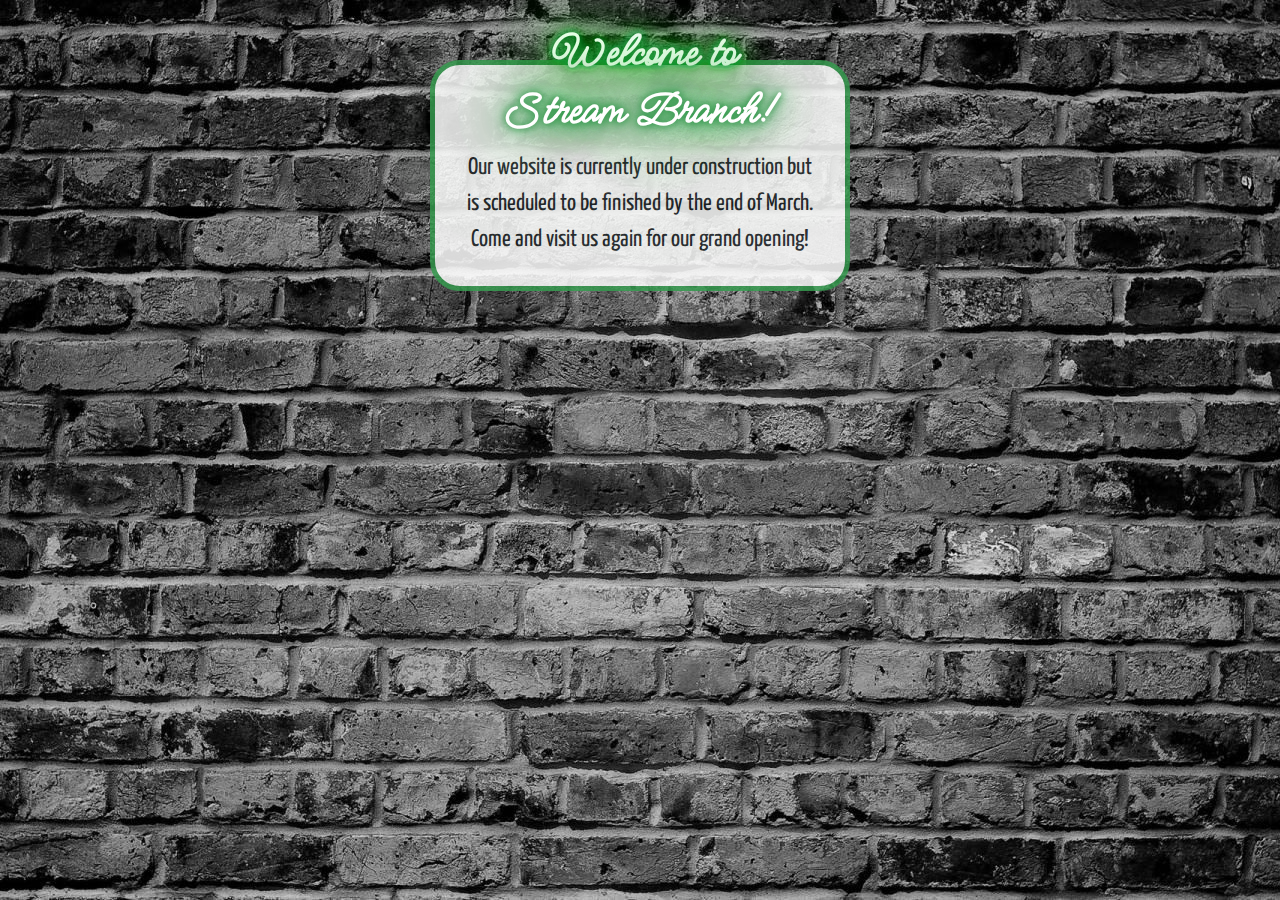
<file: index.html>
<!DOCTYPE html>
<html lang="en">
	<head>
		<meta charset="UTF-8" />
		<meta http-equiv="X-UA-Compatible" content="IE=edge" />
		<meta name="viewport" content="width=device-width, initial-scale=1.0" />
		<link rel="preconnect" href="https://fonts.googleapis.com" />
		<link rel="preconnect" href="https://fonts.gstatic.com" crossorigin />
		<link
			href="https://fonts.googleapis.com/css2?family=Bungee+Inline&family=Jolly+Lodger&family=Meow+Script&family=Oleo+Script+Swash+Caps&family=Pathway+Gothic+One&family=Xanh+Mono&display=swap"
			rel="stylesheet"
		/>
		<link rel="preconnect" href="https://fonts.googleapis.com" />
		<link rel="preconnect" href="https://fonts.gstatic.com" crossorigin />
		<link
			href="https://fonts.googleapis.com/css2?family=Yanone+Kaffeesatz&display=swap"
			rel="stylesheet"
		/>

		<link rel="stylesheet" href="styles.css" />
		<link
			rel="stylesheet"
			href="https://cdnjs.cloudflare.com/ajax/libs/twitter-bootstrap/4.5.0/css/bootstrap.min.css"
		/>
		<title>Welcome!</title>
		<link rel="icon" type="image/x-icon" href="./icon.png" />
	</head>

	<body>
		<div class="text-center container">
			<h1 class="display-3 fixed-top" id="neon">
				Welcome to <br />Stream Branch!
			</h1>
			<p class="text-center container text" id="text-box">
				Our website is currently under construction but <br />
				is scheduled to be finished by the end of March. <br />
				Come and visit us again for our grand opening!
			</p>
		</div>
	</body>
</html>
</file>
<file: styles.css>
/* font-family: 'Oleo Script Swash Caps', cursive;
font-family: 'Yanone Kaffeesatz', sans-serif; */

body {
	background-image: url(./161326.png);
	justify-content: center;
	justify-items: center;
}

.display-3 {
	font-size: xx-large;
	font-family: "Oleo Script Swash Caps", cursive;
	opacity: 1;
	z-index: 1;
}

.text {
	font-family: "Yanone Kaffeesatz", sans-serif;
	padding-left: 27.5px;
	padding-right: 27.5px;
	padding-top: 85px;
	padding-bottom: 27.5px;
	margin: 60px;
	background-color: #fff;
	opacity: 0.85;
	border-radius: 30px;
	font-size: x-large;
	height: fit-content;
	width: fit-content;
}
#text-box {
	width: 420px;
	border-color: #369a4f;
	border-style: solid;
	border-width: 5px;
}

#neon {
	font-size: xxx-large;
	padding: 25px;
	font-family: "Meow Script", cursive;
	font-weight: bold;
	animation: pulsate 3.5s infinite alternate;
	color: #fff;
	text-shadow: 0 0 7px #369a4f, 0 0 10px #369a4f, 0 0 21px #369a4f,
		0 0 42px #369a4f, 0 0 82px #369a4f, 0 0 92px #369a4f, 0 0 102px #369a4f,
		0 0 151px #369a4f;
}

/* Flickering animation */
@keyframes pulsate {
	100% {
		/* Larger blur radius */
		text-shadow: 0 0 4px #54d273, 0 0 11px #54d273, 0 0 19px #54d273,
			0 0 40px #54d273, 0 0 80px #54d273, 0 0 90px #54d273, 0 0 100px #54d273,
			0 0 150px #54d273;
	}

	0% {
		/* Smaller blur radius */
		text-shadow: 0 0 2px #54d273, 0 0 4px #54d273, 0 0 6px #54d273,
			0 0 10px #54d273, 0 0 45px #54d273, 0 0 55px #54d273, 0 0 70px #54d273,
			0 0 80px #54d273;
	}
}
</file>
